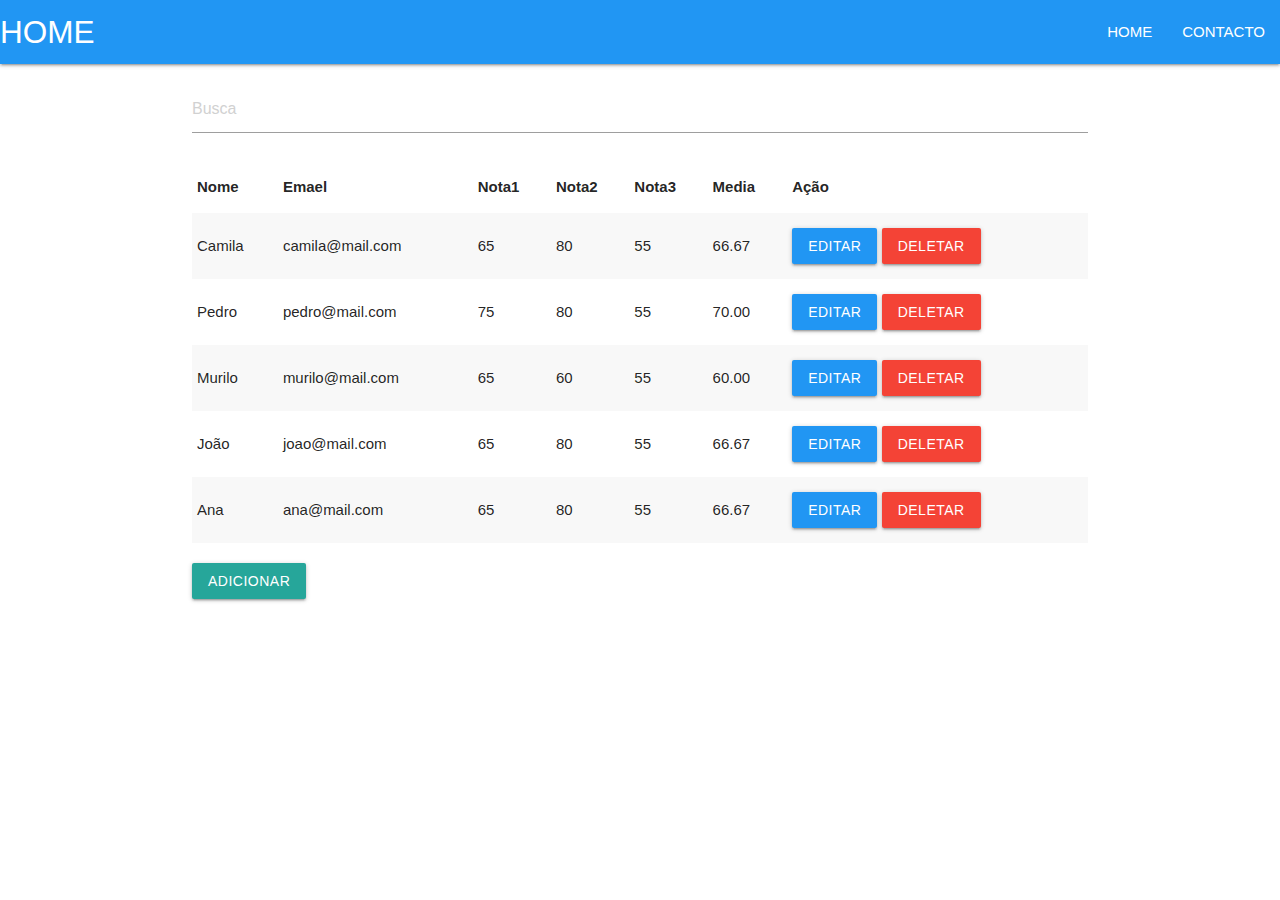
<file: index.html>
<!DOCTYPE html>
<html lang="en" ng-app="meuMulo">
<head>
    <meta charset="UTF-8">
    <meta http-equiv="X-UA-Compatible" content="IE=edge">
    <meta name="viewport" content="width=device-width, initial-scale=1.0">
    <title>Document</title>
    <link href="https://fonts.googleapis.com/icon?family=Material+Icons" rel="stylesheet">
      <!--Import materialize.css-->
   <!-- <link rel="stylesheet" href="./angular-1.8.2/css/bootstrap.min.css"> -->
    <link rel="stylesheet" href="./materialize/css/materialize.css">


</head>
<body>
<div ng-view></div>


  <script src="https://cdnjs.cloudflare.com/ajax/libs/jquery/3.0.0/jquery.min.js"></script>
  <script src="https://cdnjs.cloudflare.com/ajax/libs/materialize/1.0.0/js/materialize.min.js"></script>
 <script src="./angular-1.8.2/angular.min.js"></script>
 <script src="./angular-1.8.2/angular-route.min.js"></script>
 
 <script src="./js/app.js"></script> 
 <script src="./js/script.js"></script>  
 <script src="./js/jquery.js"></script>  
 <script>
   
</script>
</body>
</html>
</file>
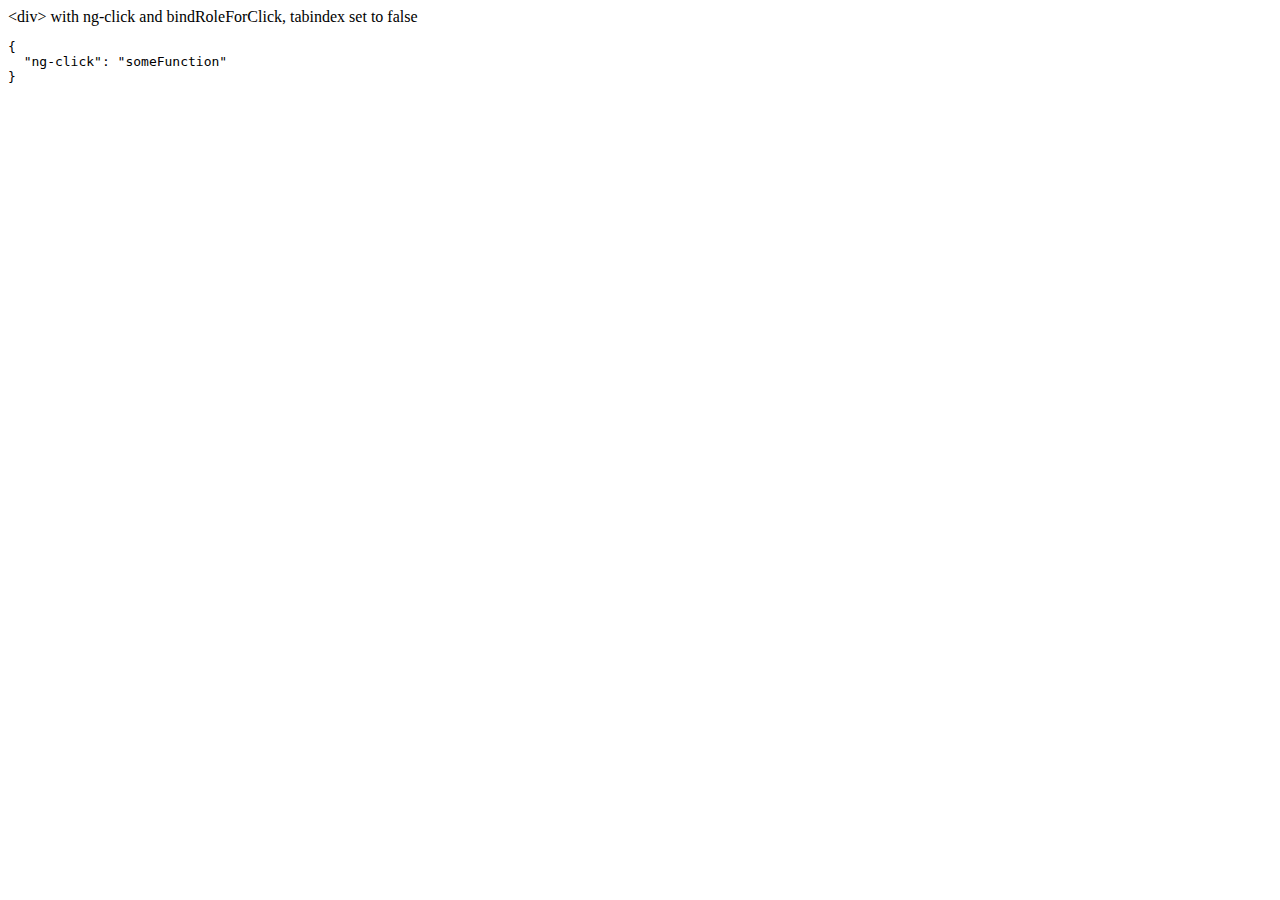
<file: angular-1.8.2/docs/examples/example-accessibility-ng-click/index.html>
<!doctype html>
<html lang="en">
<head>
  <meta charset="UTF-8">
  <title>Example - example-accessibility-ng-click</title>
  

  <script src="../../../angular.min.js"></script>
  <script src="../../../angular-aria.js"></script>
  

  
</head>
<body ng-app="ngAria_ngClickExample">
   <div ng-click="someFunction" show-attrs>
   &lt;div&gt; with ng-click and bindRoleForClick, tabindex set to false
 </div>
<script>
 angular.module('ngAria_ngClickExample', ['ngAria'], function config($ariaProvider) {
   $ariaProvider.config({
     bindRoleForClick: false,
     tabindex: false
   });
 })
 .directive('showAttrs', function() {
   return function(scope, el, attrs) {
     var pre = document.createElement('pre');
     el.after(pre);
     scope.$watch(function() {
       var attrs = {};
       Array.prototype.slice.call(el[0].attributes, 0).forEach(function(item) {
         if (item.name !== 'show-attrs') {
           attrs[item.name] = item.value;
         }
       });
       return attrs;
     }, function(newAttrs, oldAttrs) {
       pre.textContent = JSON.stringify(newAttrs, null, 2);
     }, true);
   }
 });
</script>
</body>
</html>
</file>
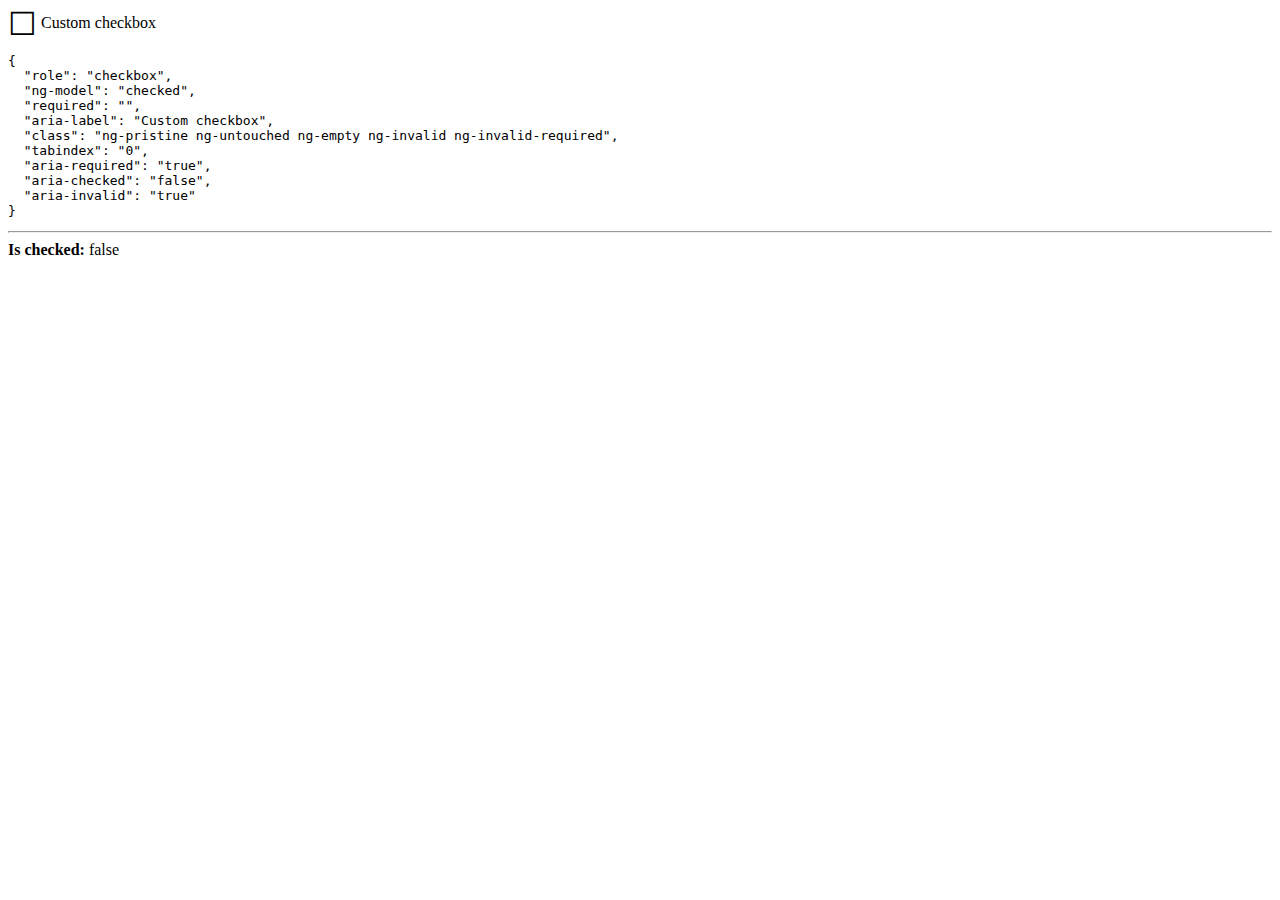
<file: angular-1.8.2/docs/examples/example-accessibility-ng-model/index.html>
<!doctype html>
<html lang="en">
<head>
  <meta charset="UTF-8">
  <title>Example - example-accessibility-ng-model</title>
  <link href="style.css" rel="stylesheet" type="text/css">
  

  <script src="../../../angular.min.js"></script>
  <script src="../../../angular-aria.js"></script>
  <script src="script.js"></script>
  

  
</head>
<body ng-app="ngAria_ngModelExample">
  <form>
  <custom-checkbox role="checkbox" ng-model="checked" required
      aria-label="Custom checkbox" show-attrs>
    Custom checkbox
  </custom-checkbox>
</form>
<hr />
<b>Is checked:</b> {{ !!checked }}
</body>
</html>
</file>
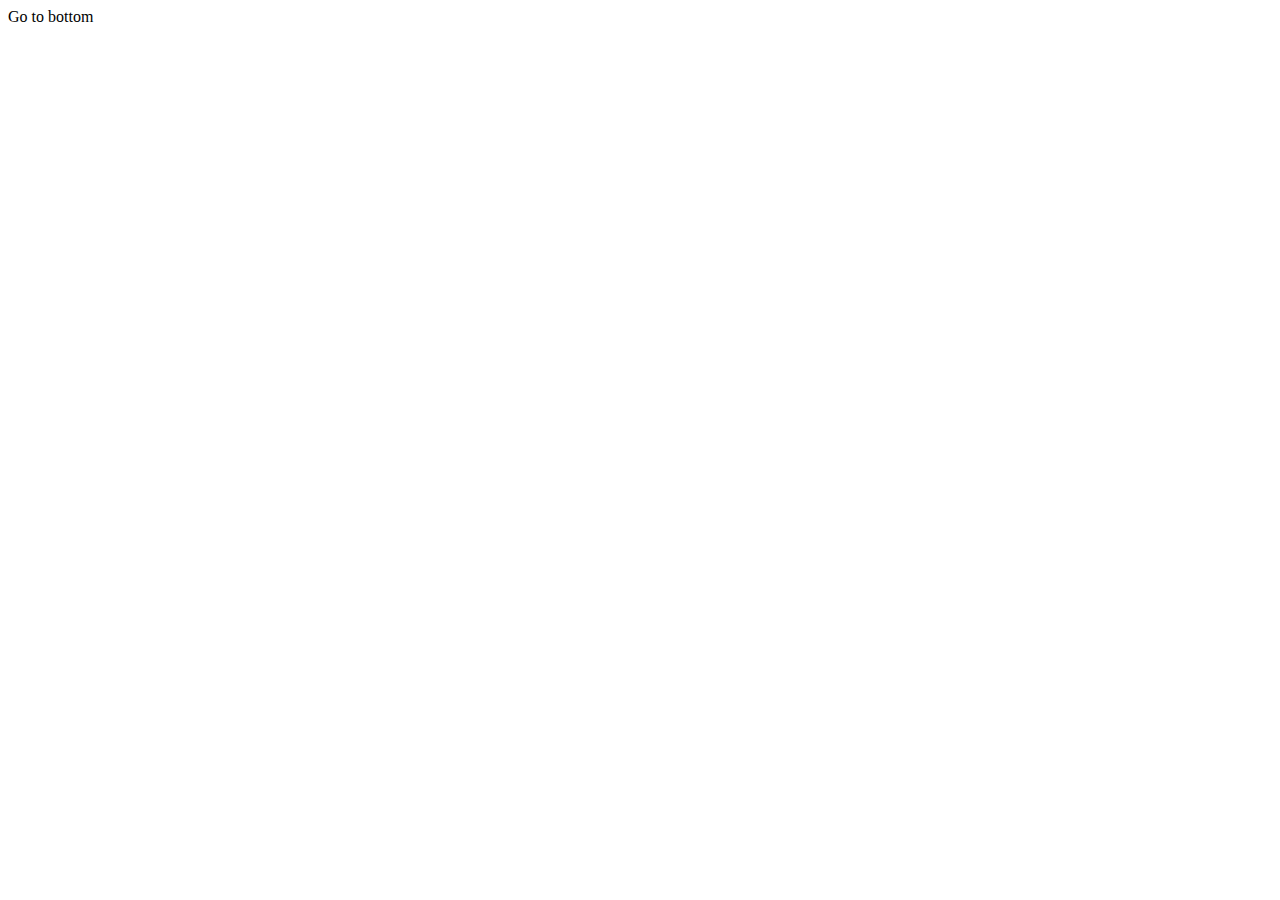
<file: angular-1.8.2/docs/examples/example-anchor-scroll/index.html>
<!doctype html>
<html lang="en">
<head>
  <meta charset="UTF-8">
  <title>Example - example-anchor-scroll</title>
  <link href="style.css" rel="stylesheet" type="text/css">
  

  <script src="../../../angular.min.js"></script>
  <script src="script.js"></script>
  

  
</head>
<body ng-app="anchorScrollExample">
  <div id="scrollArea" ng-controller="ScrollController">
  <a ng-click="gotoBottom()">Go to bottom</a>
  <a id="bottom"></a> You're at the bottom!
</div>
</body>
</html>
</file>
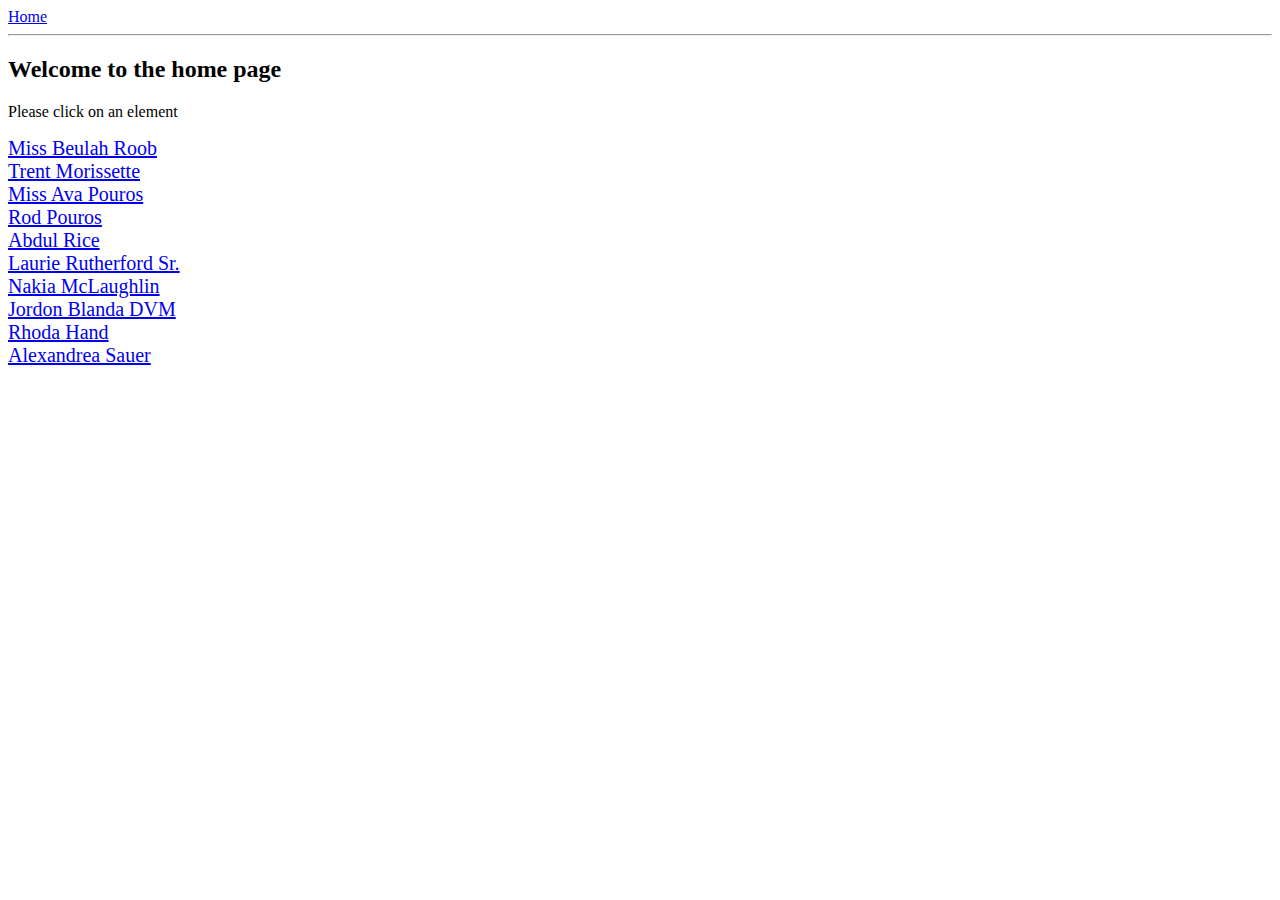
<file: angular-1.8.2/docs/examples/example-anchoringExample/index.html>
<!doctype html>
<html lang="en">
<head>
  <meta charset="UTF-8">
  <title>Example - example-anchoringExample</title>
  <link href="animations.css" rel="stylesheet" type="text/css">
  

  <script src="../../../angular.min.js"></script>
  <script src="../../../angular-animate.js"></script>
  <script src="../../../angular-route.js"></script>
  <script src="script.js"></script>
  

  
</head>
<body ng-app="anchoringExample">
  <a href="#!/">Home</a>
<hr />
<div class="view-container">
  <div ng-view class="view"></div>
</div>
</body>
</html>
</file>
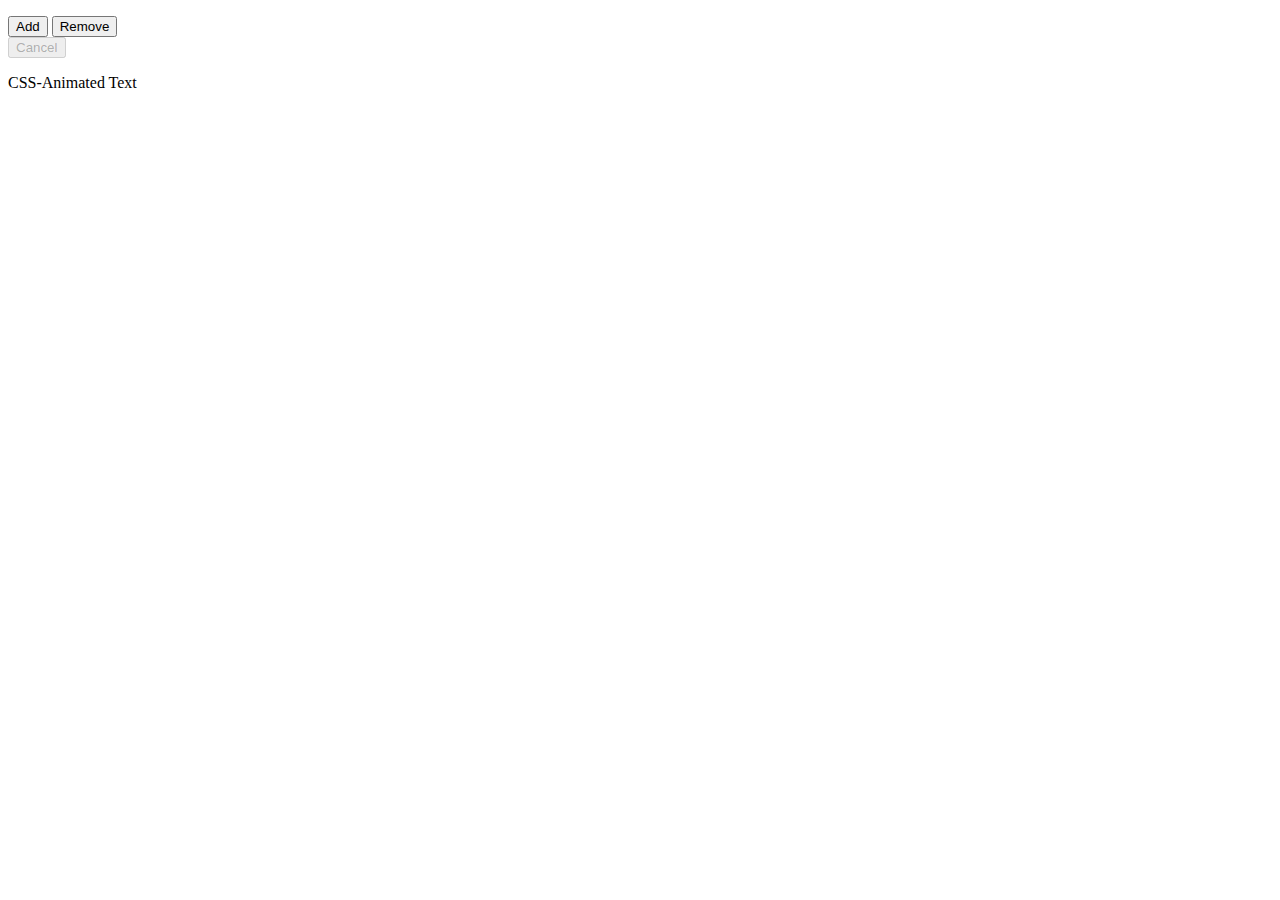
<file: angular-1.8.2/docs/examples/example-animate-cancel/index.html>
<!doctype html>
<html lang="en">
<head>
  <meta charset="UTF-8">
  <title>Example - example-animate-cancel</title>
  <link href="style.css" rel="stylesheet" type="text/css">
  

  <script src="../../../angular.min.js"></script>
  <script src="../../../angular-animate.js"></script>
  <script src="app.js"></script>
  

  
</head>
<body ng-app="animationExample">
  <cancel-example></cancel-example>
</body>
</html>
</file>
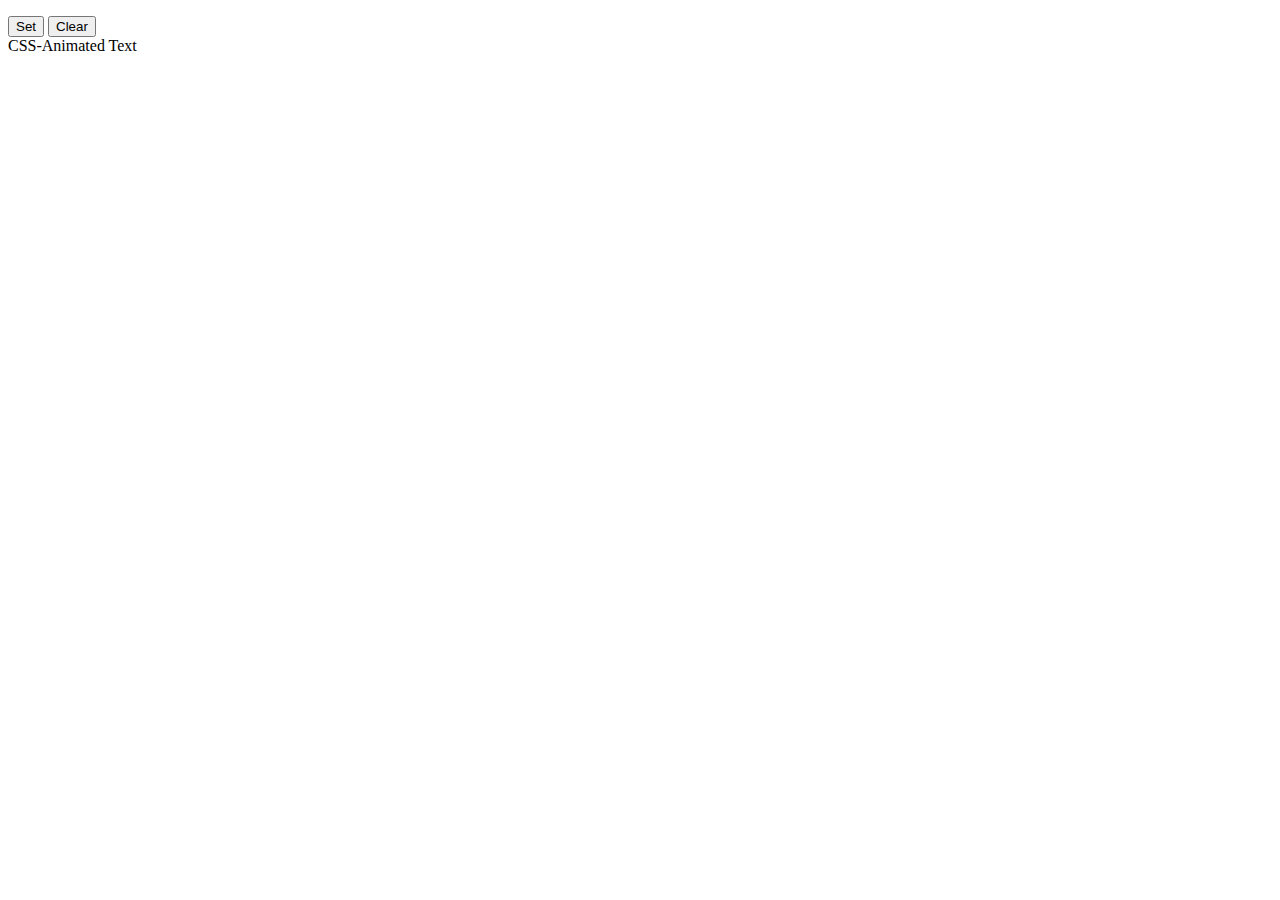
<file: angular-1.8.2/docs/examples/example-animate-css-class/index.html>
<!doctype html>
<html lang="en">
<head>
  <meta charset="UTF-8">
  <title>Example - example-animate-css-class</title>
  <link href="style.css" rel="stylesheet" type="text/css">
  

  <script src="../../../angular.min.js"></script>
  <script src="../../../angular-animate.js"></script>
  

  
</head>
<body ng-app="ngAnimate">
  <p>
  <button ng-click="myCssVar='css-class'">Set</button>
  <button ng-click="myCssVar=''">Clear</button>
  <br>
  <span ng-class="myCssVar">CSS-Animated Text</span>
</p>
</body>
</html>
</file>
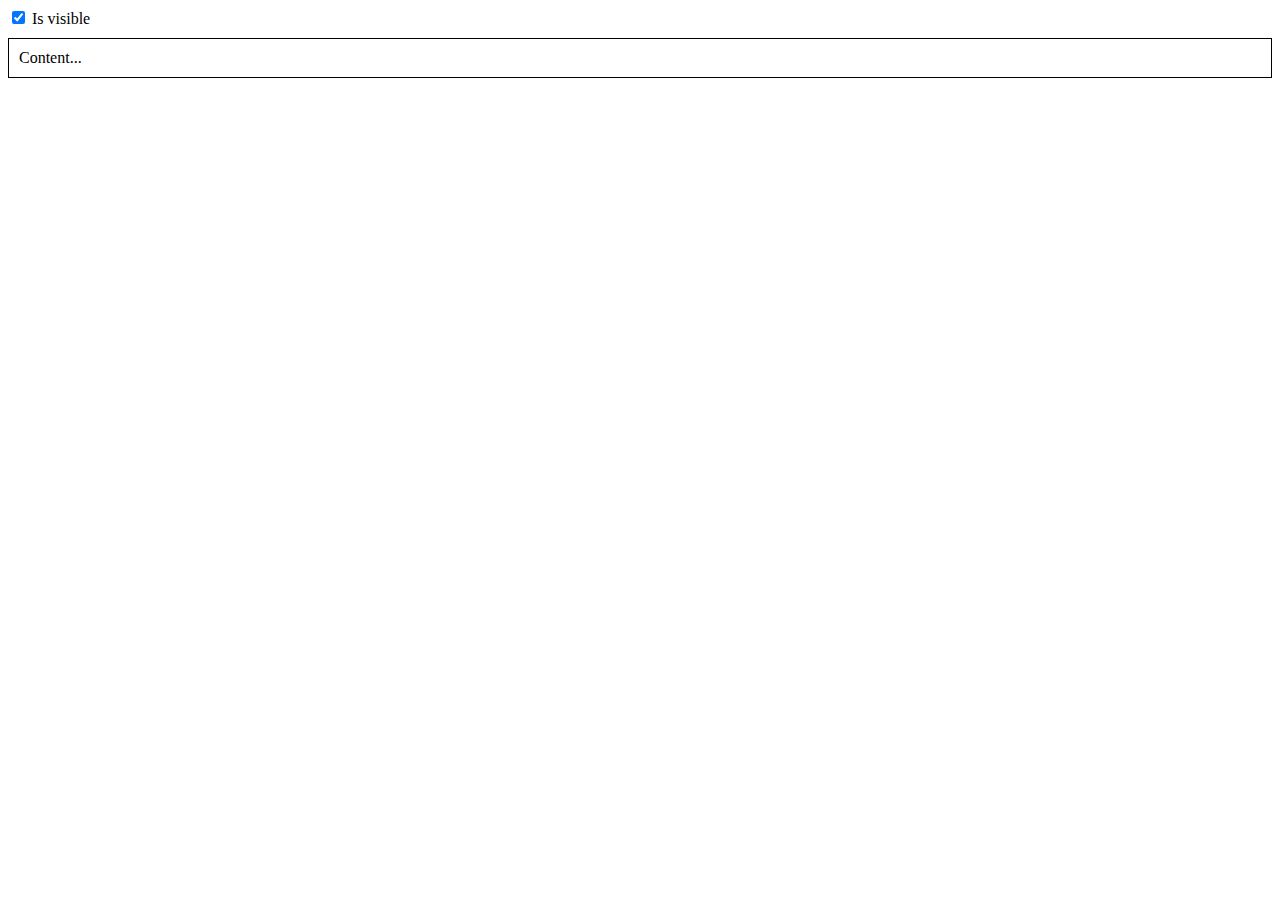
<file: angular-1.8.2/docs/examples/example-animate-ng-show/index.html>
<!doctype html>
<html lang="en">
<head>
  <meta charset="UTF-8">
  <title>Example - example-animate-ng-show</title>
  <link href="animations.css" rel="stylesheet" type="text/css">
  

  <script src="../../../angular.min.js"></script>
  <script src="../../../angular-animate.js"></script>
  

  
</head>
<body ng-app="ngAnimate">
  <div ng-init="checked = true">
  <label>
    <input type="checkbox" ng-model="checked" />
    Is visible
  </label>
  <div class="content-area sample-show-hide" ng-show="checked">
    Content...
  </div>
</div>
</body>
</html>
</file>
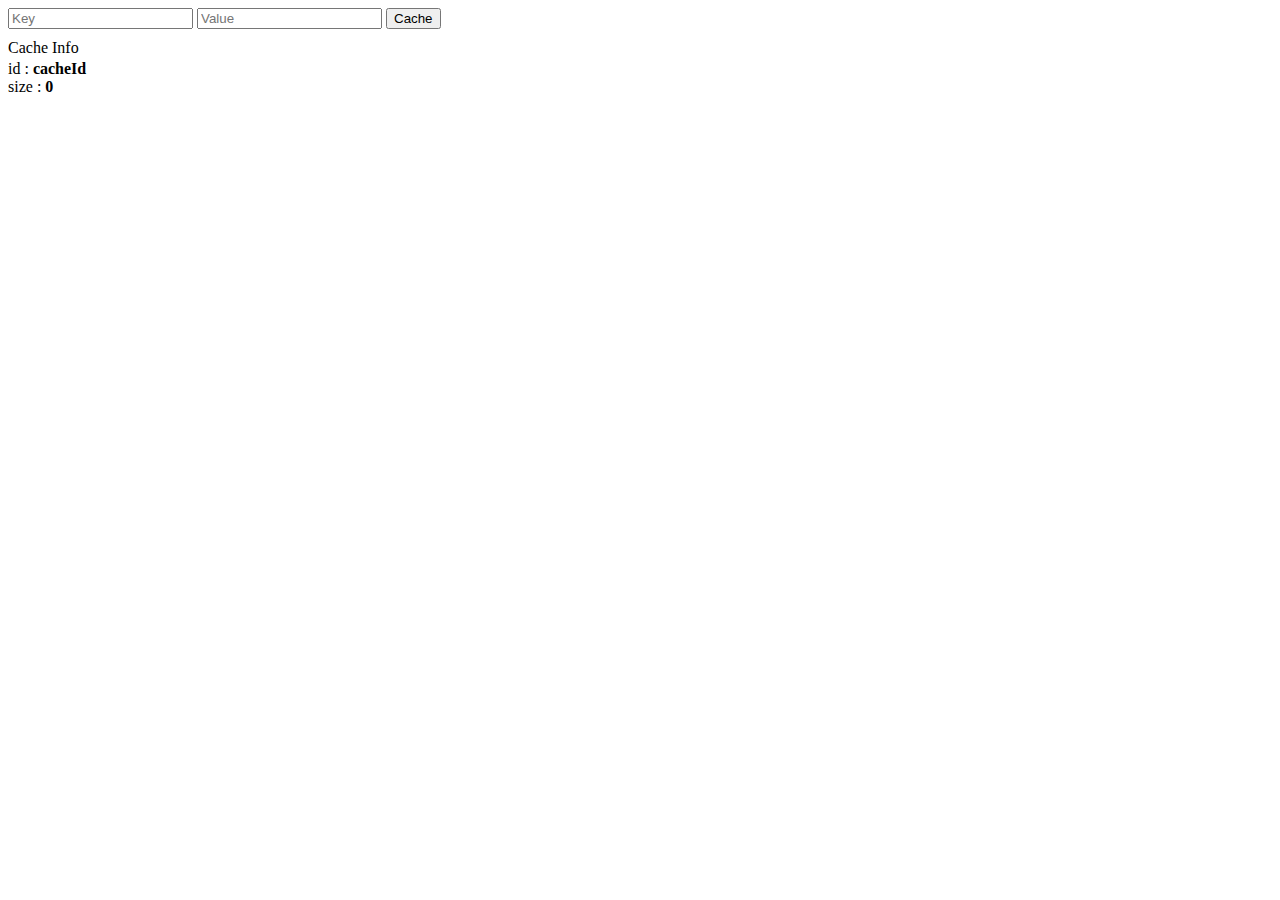
<file: angular-1.8.2/docs/examples/example-cache-factory/index.html>
<!doctype html>
<html lang="en">
<head>
  <meta charset="UTF-8">
  <title>Example - example-cache-factory</title>
  <link href="style.css" rel="stylesheet" type="text/css">
  

  <script src="../../../angular.min.js"></script>
  <script src="script.js"></script>
  

  
</head>
<body ng-app="cacheExampleApp">
  <div ng-controller="CacheController">
  <input ng-model="newCacheKey" placeholder="Key">
  <input ng-model="newCacheValue" placeholder="Value">
  <button ng-click="put(newCacheKey, newCacheValue)">Cache</button>

  <p ng-if="keys.length">Cached Values</p>
  <div ng-repeat="key in keys">
    <span ng-bind="key"></span>
    <span>: </span>
    <b ng-bind="cache.get(key)"></b>
  </div>

  <p>Cache Info</p>
  <div ng-repeat="(key, value) in cache.info()">
    <span ng-bind="key"></span>
    <span>: </span>
    <b ng-bind="value"></b>
  </div>
</div>
</body>
</html>
</file>
<file: angular-1.8.2/docs/examples/example-accessibility-ng-model/style.css>
custom-checkbox {
  cursor: pointer;
  display: inline-block;
}

custom-checkbox .icon:before {
  content: '\2610';
  display: inline-block;
  font-size: 2em;
  line-height: 1;
  speak: none;
  vertical-align: middle;
}

custom-checkbox.checked .icon:before {
  content: '\2611';
}
</file>
<file: angular-1.8.2/docs/examples/example-anchor-scroll/style.css>
#scrollArea {
  height: 280px;
  overflow: auto;
}

#bottom {
  display: block;
  margin-top: 2000px;
}
</file>
<file: angular-1.8.2/docs/examples/example-animate-cancel/style.css>
.red-add, .red-remove {
  transition: all 4s cubic-bezier(0.250, 0.460, 0.450, 0.940);
}

.red,
.red-add.red-add-active {
  color: #FF0000;
  font-size: 40px;
}

.red-remove.red-remove-active {
  font-size: 10px;
  color: black;
}
</file>
<file: angular-1.8.2/docs/examples/example-animate-css-class/style.css>
.css-class-add, .css-class-remove {
  transition: all 0.5s cubic-bezier(0.250, 0.460, 0.450, 0.940);
}

.css-class,
.css-class-add.css-class-add-active {
  color: red;
  font-size: 3em;
}

.css-class-remove.css-class-remove-active {
  font-size: 1em;
  color: black;
}
</file>
<file: angular-1.8.2/docs/examples/example-animate-ng-show/animations.css>
.content-area {
  border: 1px solid black;
  margin-top: 10px;
  padding: 10px;
}

.sample-show-hide {
  transition: all linear 0.5s;
}
.sample-show-hide.ng-hide {
  opacity: 0;
}
</file>
<file: angular-1.8.2/docs/examples/example-cache-factory/style.css>
p {
  margin: 10px 0 3px;
}
</file>
<file: angular-1.8.2/docs/examples/example-anchoringExample/animations.css>
.record {
  display:block;
  font-size:20px;
}
.profile {
  background:black;
  color:white;
  font-size:100px;
}
.view-container {
  position:relative;
}
.view-container > .view.ng-animate {
  position:absolute;
  top:0;
  left:0;
  width:100%;
  min-height:500px;
}
.view.ng-enter, .view.ng-leave,
.record.ng-anchor {
  transition:0.5s linear all;
}
.view.ng-enter {
  transform:translateX(100%);
}
.view.ng-enter.ng-enter-active, .view.ng-leave {
  transform:translateX(0%);
}
.view.ng-leave.ng-leave-active {
  transform:translateX(-100%);
}
.record.ng-anchor-out {
  background:red;
}
</file>
